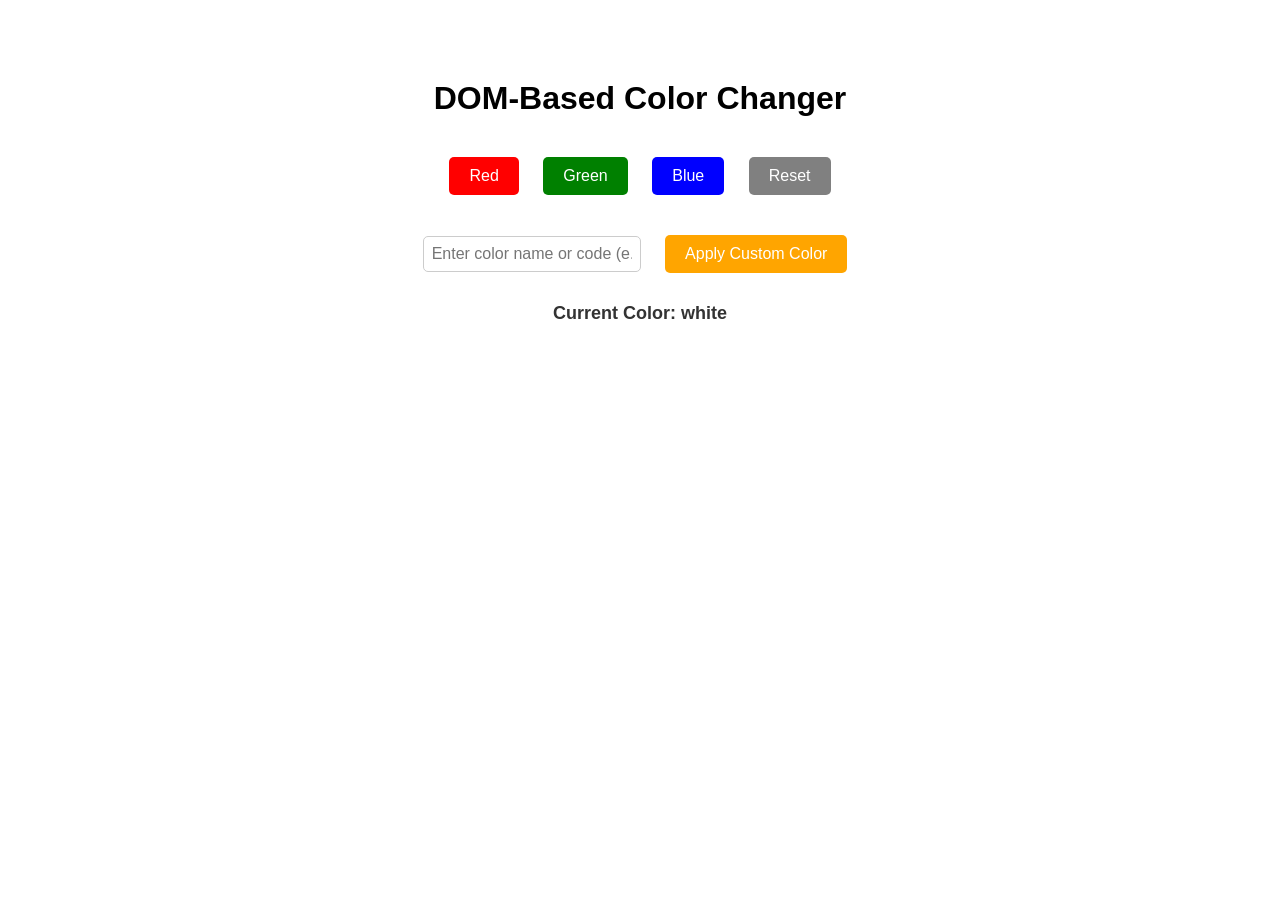
<file: DOM-color-changer/index.html>
<!DOCTYPE html> 
<html lang="en"> 
<head> 
    <meta charset="UTF-8"> 
    <title>Color Changer App</title> 
    <!-- Link External CSS --> 
    <link rel="stylesheet" href="style.css"> 
</head> 
<body> 
 
    <h1>DOM-Based Color Changer</h1> 
 
    <div class="button-container"> 
        <button id="redBtn">Red</button> 
        <button id="greenBtn">Green</button> 
        <button id="blueBtn">Blue</button> 
        <button id="resetBtn">Reset</button> 
    </div> 
 
    <!-- New elements for Practice Exercise 1 and 2 -->
    <div class="custom-color-container">
        <input type="text" id="customColor" placeholder="Enter color name or code (e.g., yellow, #ff0000)">
        <button id="applyCustomBtn">Apply Custom Color</button>
    </div>
    <div id="colorDisplay">Current Color: white</div>
 
    <!-- Link External JavaScript --> 
    <script src="script.js"></script> 
</body> 
</html>
</file>
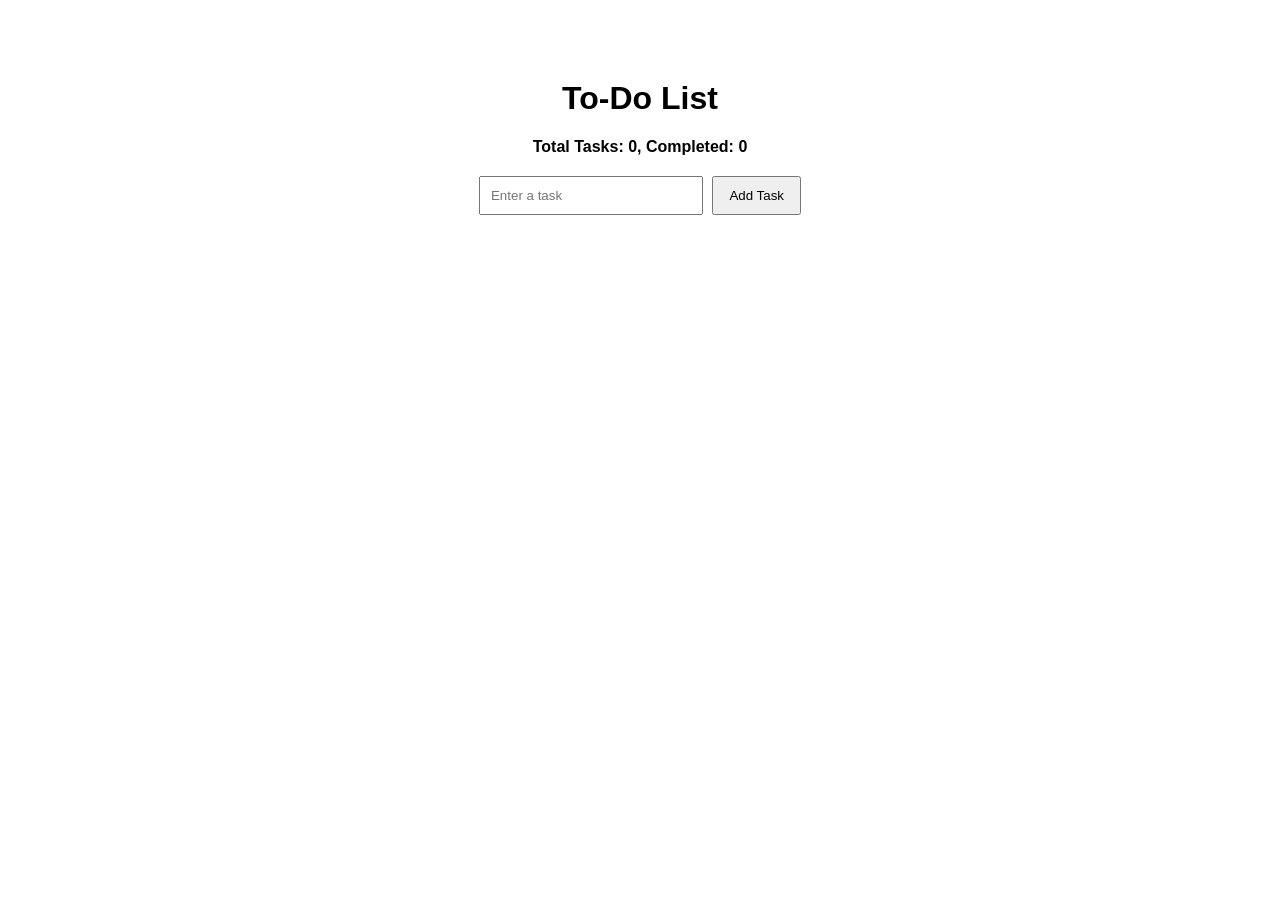
<file: To-Do-List/index.html>
<!DOCTYPE html> 
<html lang="en"> 
<head> 
    <meta charset="UTF-8"> 
    <title>To-Do List App</title> 
    <link rel="stylesheet" href="style.css"> 
</head> 
<body> 
 
    <h1>To-Do List</h1> 
 
    <!-- New element for task count display -->
    <div id="taskCount">Total Tasks: 0, Completed: 0</div>
 
    <div class="container"> 
        <input type="text" id="taskInput" placeholder="Enter a task"> 
        <button id="addBtn">Add Task</button> 
    </div> 
 
    <ul id="taskList"></ul> 
 
    <script src="script.js"></script> 
</body> 
</html>
</file>
<file: DOM-color-changer/style.css>
body { 
    font-family: Arial, sans-serif; 
    text-align: center; 
    margin-top: 80px; 
    transition: background-color 0.5s ease; 
} 
 
h1 { 
    margin-bottom: 30px; 
} 
 
button { 
    padding: 10px 20px; 
    margin: 10px; 
    font-size: 16px; 
    cursor: pointer; 
    border: none; 
    border-radius: 5px; 
} 
 
#redBtn { 
    background-color: red; 
    color: white; 
} 
 
#greenBtn { 
    background-color: green; 
    color: white; 
} 
 
#blueBtn { 
    background-color: blue; 
    color: white; 
} 
 
#resetBtn { 
    background-color: gray; 
    color: white; 
}

/* New styles for Practice Exercise 1 and 2 */
.custom-color-container {
    margin: 20px 0;
}

#customColor {
    padding: 8px;
    font-size: 16px;
    margin-right: 10px;
    border: 1px solid #ccc;
    border-radius: 5px;
}

#applyCustomBtn {
    background-color: orange;
    color: white;
}

#colorDisplay {
    margin-top: 20px;
    font-size: 18px;
    font-weight: bold;
    color: #333;
}
</file>
<file: To-Do-List/style.css>
body { 
    font-family: Arial, sans-serif; 
    text-align: center; 
    margin-top: 80px; 
} 
 
.container { 
    margin-bottom: 20px; 
} 
 
input { 
    padding: 10px; 
    width: 200px; 
} 
 
button { 
    padding: 10px 15px; 
    margin-left: 5px; 
    cursor: pointer; 
} 
 
ul { 
    list-style-type: none; 
    padding: 0; 
} 
 
li { 
    background-color: #f2f2f2; 
    margin: 5px auto; 
    padding: 10px; 
    width: 250px; 
    border-radius: 5px; 
    display: flex; 
    justify-content: space-between; 
    align-items: center; 
} 
 
/* Styles for completed tasks (strike-through) */
.completed { 
    text-decoration: line-through; 
    color: #888; 
} 
 
.delete-btn { 
    background: none; 
    border: none; 
    color: red; 
    font-size: 18px; 
    cursor: pointer; 
    padding: 0; 
} 
 
#taskCount { 
    margin-bottom: 20px; 
    font-size: 16px; 
    font-weight: bold; 
}
</file>
